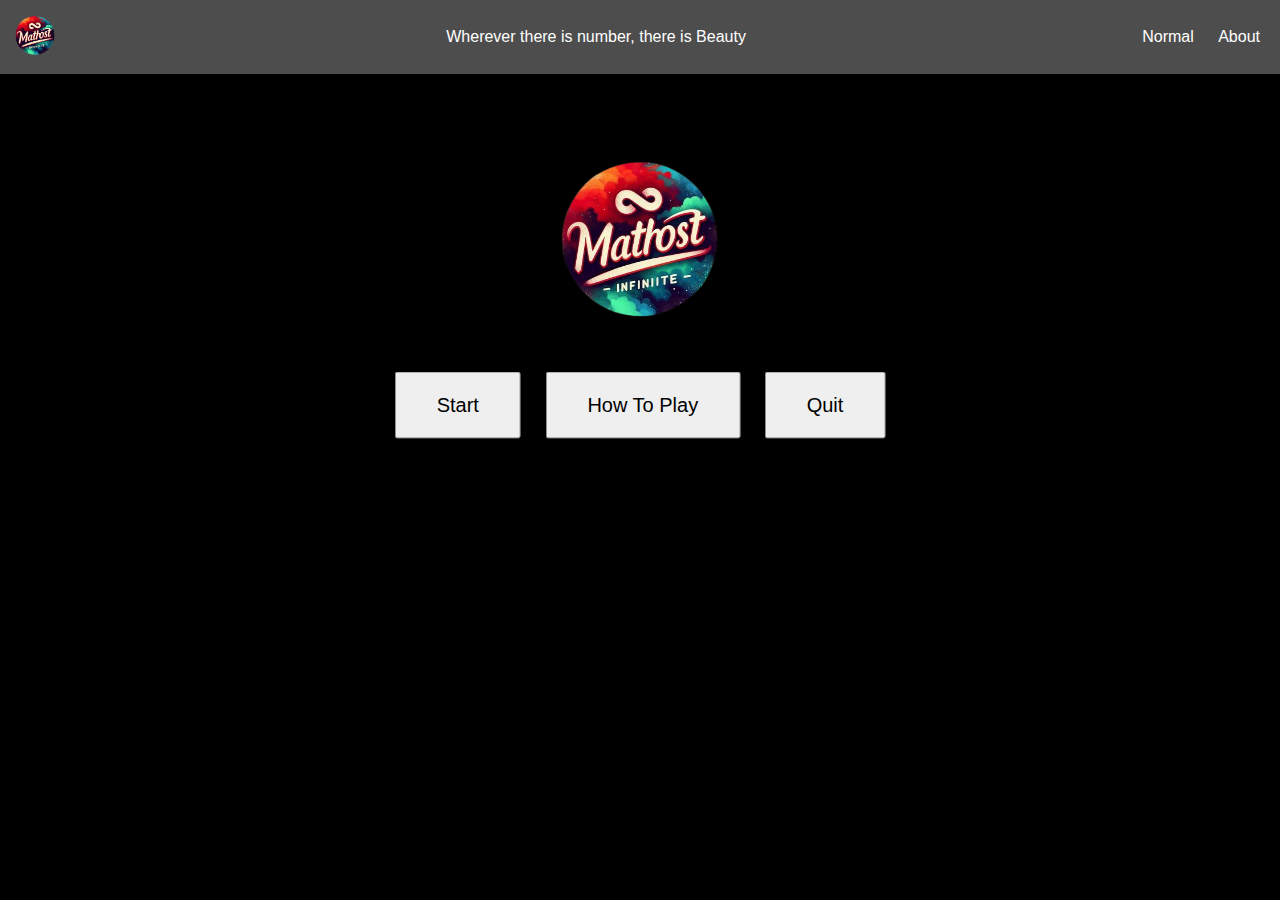
<file: index.html>
<!DOCTYPE html>
<html lang="en">
<head>
    <meta charset="UTF-8">
    <meta name="viewport" content="width=device-width, initial-scale=1.0">
    <title>Mathost Infinite</title>
    <link rel="icon" type="image/x-icon" href="./f3bb.png">
    <link rel="stylesheet" href="styles.css">
</head>
<body></body>
    <div class="background-overlay"></div>
    <nav class="navbar">
        <div class="logo">
            <img src="./f3bb.png" alt="Logo">
        </div>
        <div class="quotes">
            <p>Wherever there is number, there is Beauty</p>
        </div>
        <div class="nav-links">
            <a href="./normal.html">Normal</a>
            <a href="about.html">About</a>
        </div>
    </nav>

    <div class="center-content">
        <div class="image-container">
            <img src="./f3bb.png" alt="Image" class="center-image">
        </div>
        <div class="buttons">
            <button class="start-button" onclick="startFunction()">Start</button>
            <button class="rule-button" onclick="rulesFunction()">How To Play</button>
            <button class="exit-button" onclick="exitFunction()">Quit</button>
        </div>
    </div>
    <script>
        function startFunction() {
            window.location.href = 'game.html';
            
        }

        function rulesFunction() {
            window.location.href = 'HTP.html';
            
        }

        function exitFunction() {
            alert("Quit button clicked!");
        }
    </script>
</body>
</html>
</file>
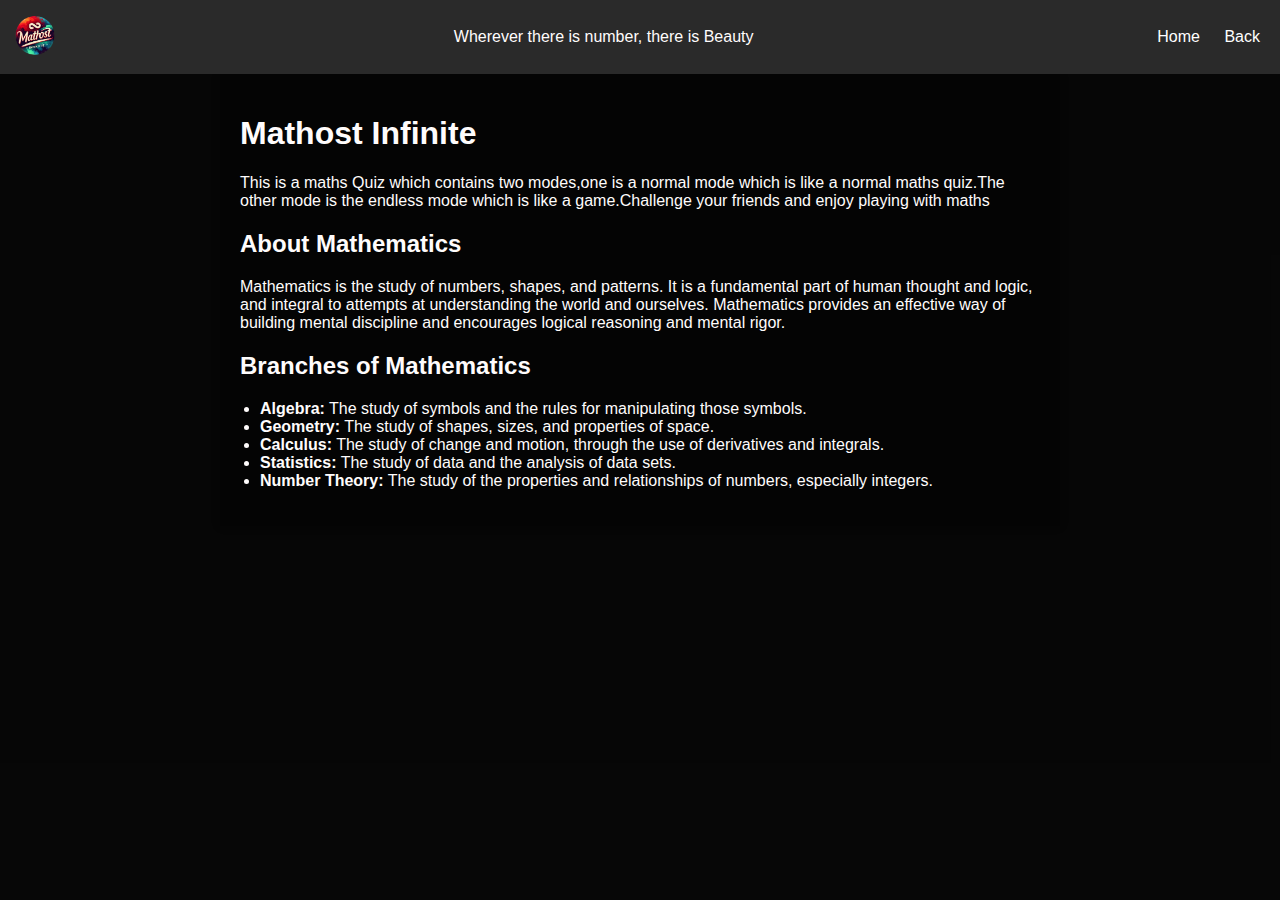
<file: about.html>
<!DOCTYPE html>
<html lang="en">
<head>
    <meta charset="UTF-8">
    <meta name="viewport" content="width=device-width, initial-scale=1.0">
    <title>About Mathematics</title>
    <link rel="icon" type="image/x-icon" href="./f3bb.png">
    <link rel="stylesheet" href="about.css">
</head>
<body>
   <div class="background-overlay"></div>
    <nav class="navbar">
        <div class="logo">
            <img src="./f3bb.png" alt="Logo">
        </div>
        <div class="quotes">
            <p>Wherever there is number, there is Beauty</p>
        </div>
        <div class="nav-links">
            <a href="./index.html">Home</a>
            <a href="./index.html">Back</a>
        </div>
    </nav>
    <div class="content">
        <h1>Mathost Infinite</h1>
        <p>This is a maths Quiz which contains two modes,one is a normal mode which is like a normal maths quiz.The other mode is the endless mode which is like a game.Challenge your friends and enjoy playing with maths</p>
        <h2>About Mathematics</h2>
        <p>Mathematics is the study of numbers, shapes, and patterns. It is a fundamental part of human thought and logic, and integral to attempts at understanding the world and ourselves. Mathematics provides an effective way of building mental discipline and encourages logical reasoning and mental rigor.</p>
        <h2>Branches of Mathematics</h2>
        <ul>
            <li><strong>Algebra:</strong> The study of symbols and the rules for manipulating those symbols.</li>
            <li><strong>Geometry:</strong> The study of shapes, sizes, and properties of space.</li>
            <li><strong>Calculus:</strong> The study of change and motion, through the use of derivatives and integrals.</li>
            <li><strong>Statistics:</strong> The study of data and the analysis of data sets.</li>
            <li><strong>Number Theory:</strong> The study of the properties and relationships of numbers, especially integers.</li>
        </ul>
    </div>
</body>
</html>
</file>
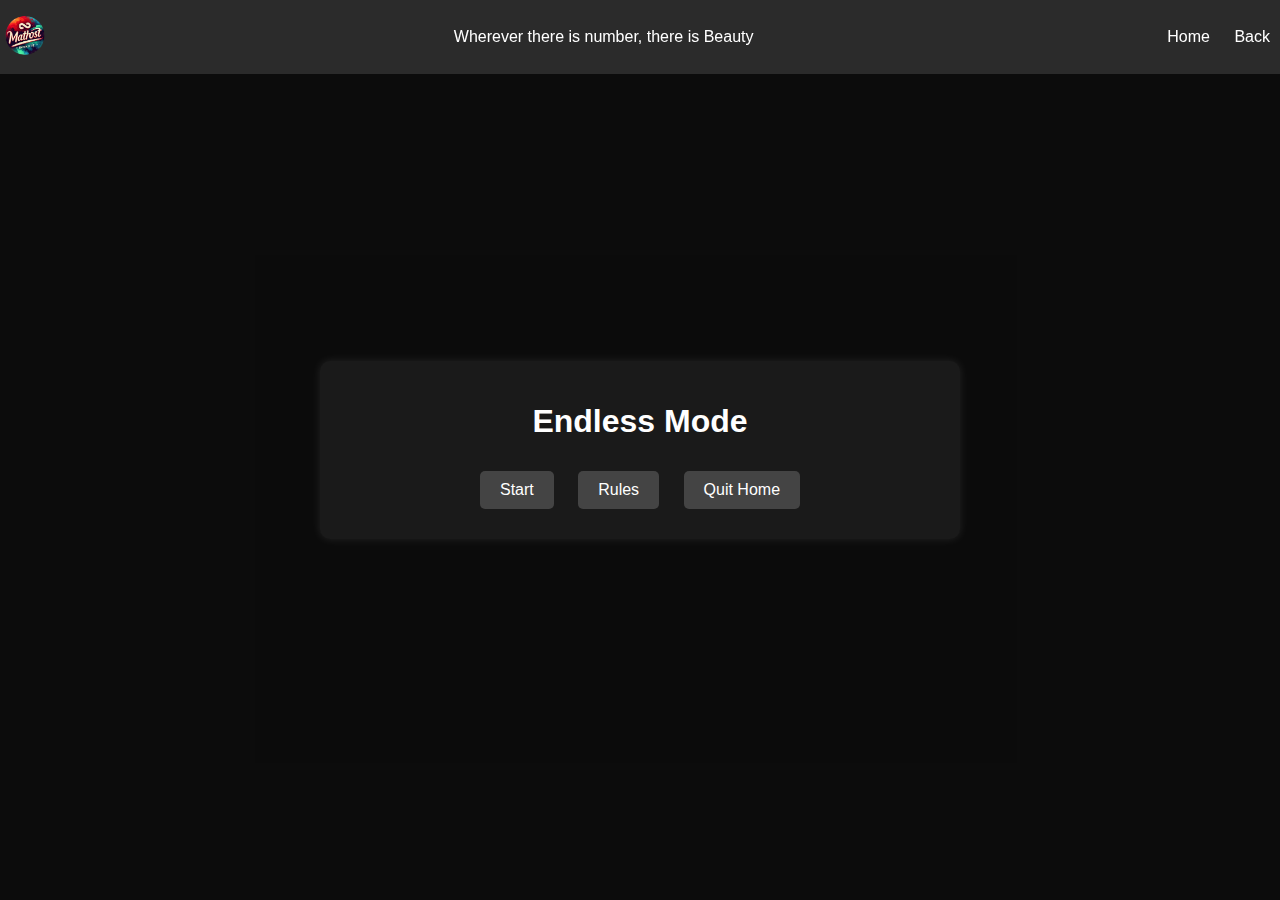
<file: game.html>
<!DOCTYPE html>
<html lang="en">
<head>
    <meta charset="UTF-8">
    <meta name="viewport" content="width=device-width, initial-scale=1.0">
    <title>Mathost Infinite Endless</title>
    <link rel="icon" type="image/x-icon" href="./f3bb.png">
    <link rel="stylesheet" href="gstyle.css">
</head>
<body>
<div class="background-overlay"></div>
 <nav class="navbar">
    <div class="logo">
            <img src="./f3bb.png" alt="Logo">
     </div>
     <div class="quotes">
           <p>Wherever there is number, there is Beauty</p>
    </div>
        <div class="nav-links">
        <a href="./index.html">Home</a>
            <a href="./game.html">Back</a>
        </div>
 </nav>
 <div id="container" class="container">
        <h1>Endless Mode</h1>
        <button id="startButton">Start</button>
        <button id="rulesButton">Rules</button>
        <button id="quitButton">Quit Home</button>
        <div id="quizContainer" class="hidden">
            <p id="question"></p>
            <input type="number" id="answerInput" />
            <button id="submitAnswer">Submit</button>
            <p id="timer"></p>
        </div>
        <div id="resultContainer" class="hidden">
            <p id="resultMessage"></p>
            <p id="score"></p>
            <button id="retryButton" onclick="startQuiz()">Retry</button>
            <button id="quitButton" onclick="goToStart()">Quit</button>
        </div>
    </div>
    <script src="gscript.js"></script>
</body>
</html>
</file>
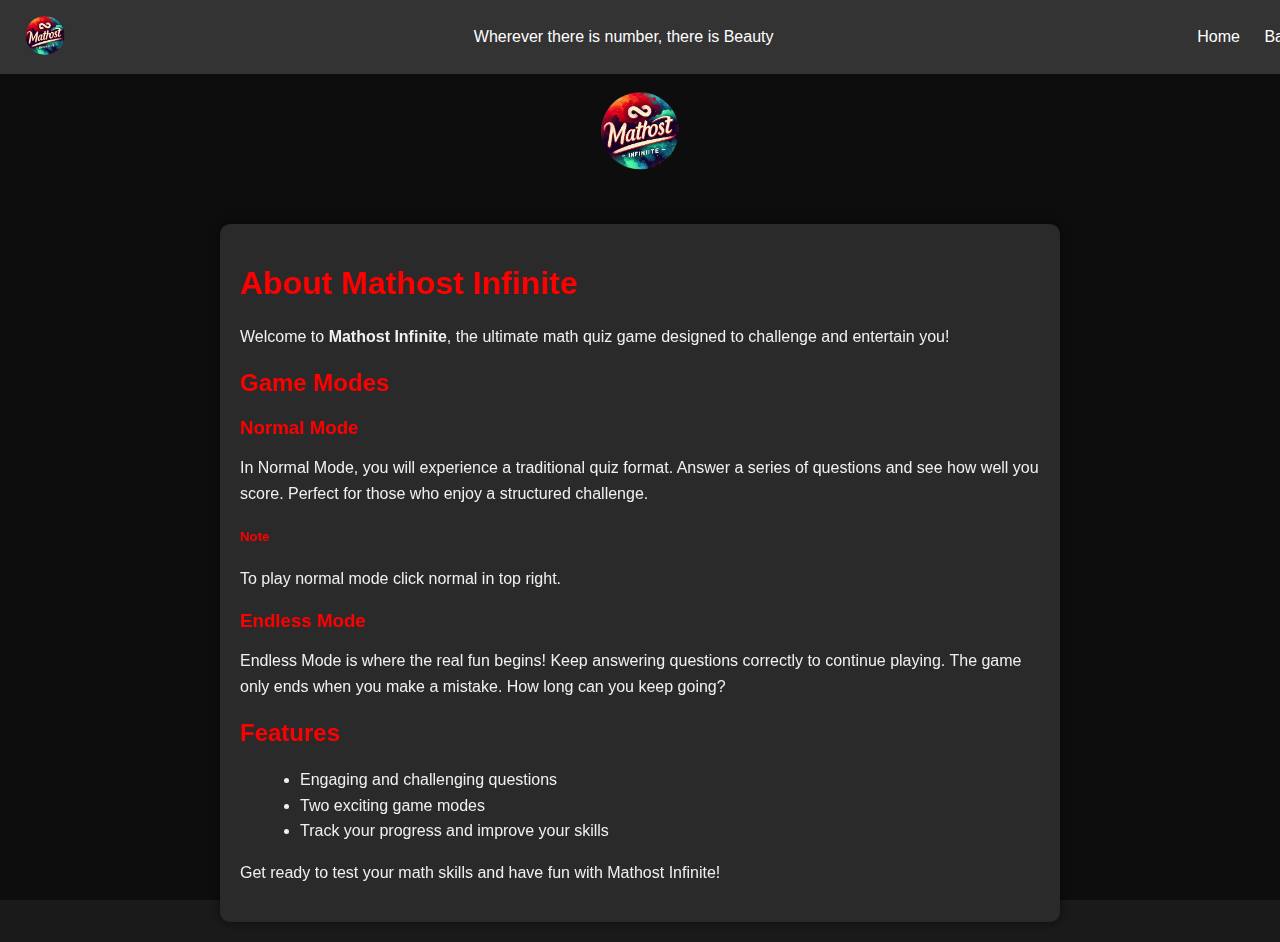
<file: HTP.html>
<!DOCTYPE html>
<html lang="en">
<head>
    <meta charset="UTF-8">
    <meta name="viewport" content="width=device-width, initial-scale=1.0">
    <title>About Mathost Infinite</title>
    <link rel="icon" type="image/x-icon" href="./f3bb.png">
    <link rel="stylesheet" href="HTP.css">
</head>
<body>
    <div class="background-overlay"></div>
    <nav class="navbar">
        <div class="logo">
            <img src="./f3bb.png" alt="Logo">
        </div>
        <div class="quotes">
            <p>Wherever there is number, there is Beauty</p>
        </div>
        <div class="nav-links">
            <a href="./index.html">Home</a>
            <a href="./index.html">Back</a>
        </div>
    </nav>

    <div class="image-header">
        <img src="./f3bb.png" alt="Mathost Infinite Logo">
    </div>
    <div class="about-container">
        <h1>About Mathost Infinite</h1>
        <p>Welcome to <strong>Mathost Infinite</strong>, the ultimate math quiz game designed to challenge and entertain you!</p>
        
        <h2>Game Modes</h2>
        <div class="game-modes">
            <h3>Normal Mode</h3>
            <p>In Normal Mode, you will experience a traditional quiz format. Answer a series of questions and see how well you score. Perfect for those who enjoy a structured challenge.</p>
            <h5>Note</h5>
            <p>To play normal mode click normal in top right.</p>
            <h3>Endless Mode</h3>
            <p>Endless Mode is where the real fun begins! Keep answering questions correctly to continue playing. The game only ends when you make a mistake. How long can you keep going?</p>
        </div>
        
        <h2>Features</h2>
        <ul>
            <li>Engaging and challenging questions</li>
            <li>Two exciting game modes</li>
            <li>Track your progress and improve your skills</li>
        </ul>
        
        <p>Get ready to test your math skills and have fun with Mathost Infinite!</p>
    </div>
</body>
</html>
</file>
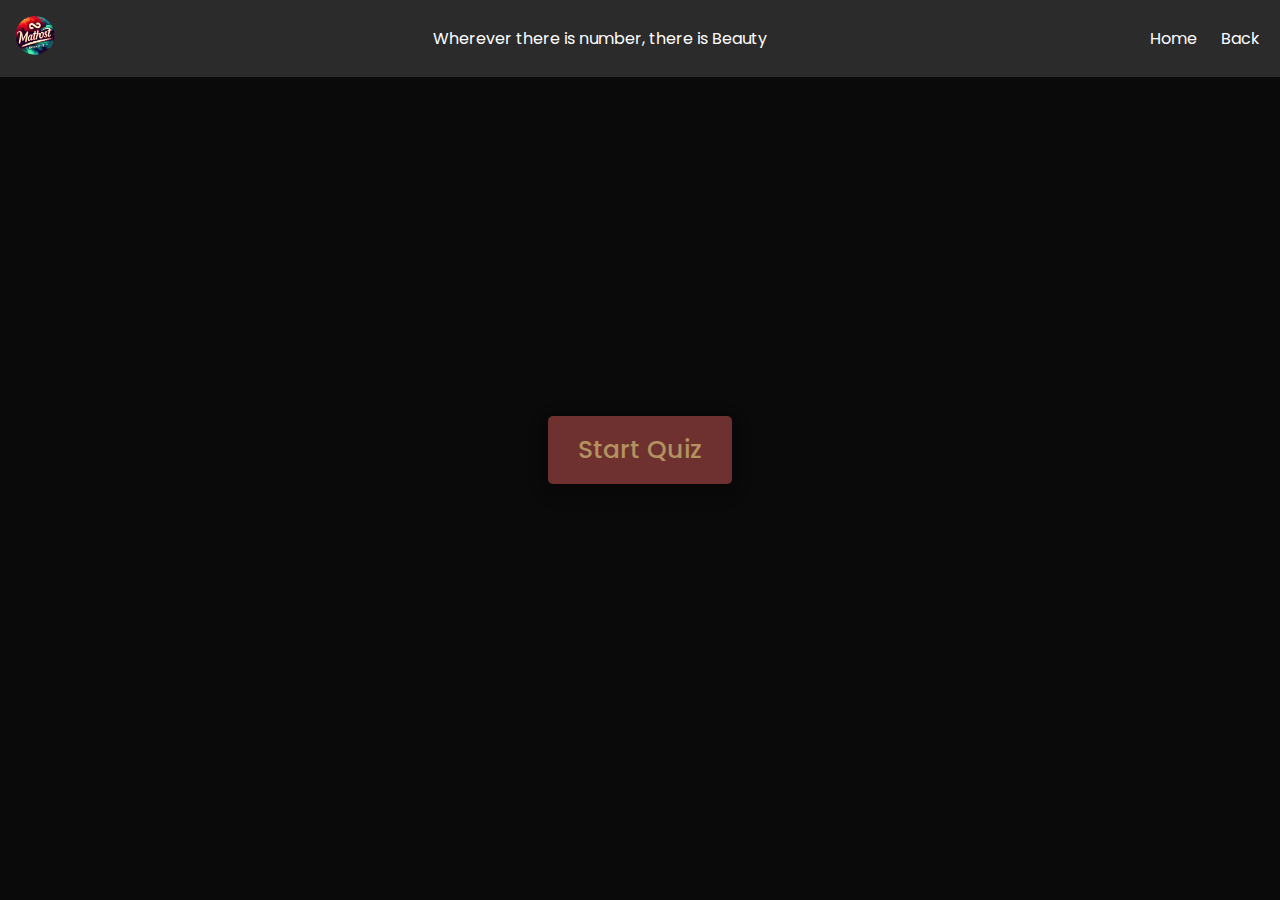
<file: normal.html>
<!DOCTYPE html>
<html lang="en">
<head>
    <meta charset="UTF-8">
    <meta name="viewport" content="width=device-width, initial-scale=1.0">
    <title>Mathost Infinite Normal</title>
    <link rel="icon" type="image/x-icon" href="./f3bb.png">
    <link rel="stylesheet" href="normal.css">
    <link rel="stylesheet" href="https://cdnjs.cloudflare.com/ajax/libs/font-awesome/5.15.3/css/all.min.css"/>
</head>
<body>
    <div class="background-overlay"></div>
    <nav class="navbar">
        <div class="logo">
            <img src="./f3bb.png" alt="Logo">
        </div>
        <div class="quotes">
            <p>Wherever there is number, there is Beauty</p>
        </div>
        <div class="nav-links">
            <a href="./index.html">Home</a>
            <a href="./normal.html">Back</a>
        </div>
    </nav>
    
    <div class="start_btn"><button>Start Quiz</button></div>

   
    <div class="info_box">
        <div class="info-title"><span>Some Rules of this Quiz</span></div>
        <div class="info-list">
            <div class="info">1. You will have only <span>10 seconds</span> per each question.</div>
            <div class="info">2. Once you select your answer, it can't be undone.</div>
            <div class="info">3. You can't select any option once time goes off.</div>
            <div class="info">4. You can't exit from the Quiz while you're playing.</div>
            <div class="info">5. You'll get points on the basis of your correct answers.</div>
        </div>
        <div class="buttons">
            <button class="quit">Exit Quiz</button>
            <button class="restart">Continue</button>
        </div>
    </div>

    <!-- Quiz Box -->
    <div class="quiz_box">
        <header>
            <div class="title">Maths Quiz</div>
            <div class="timer">
                <div class="time_left_txt">Time Left</div>
                <div class="timer_sec">10</div>
            </div>
            <div class="time_line"></div>
        </header>
        <section>
            <div class="que_text">
                
            </div>
            <div class="option_list">
                
            </div>
        </section>

        
        <footer>
            <div class="total_que">
               
            </div>
            <button class="next_btn">Next Que</button>
        </footer>
    </div>

    
    <div class="result_box">
        <div class="icon">
            <i class="fas fa-crown"></i>
        </div>
        <div class="complete_text">You've completed the Quiz!</div>
        <div class="score_text">
            
        </div>
        <div class="buttons">
            <button class="restart">Replay Quiz</button>
            <button class="quit">Quit Quiz</button>
        </div>
    </div>

    
    <script src="questions.js"></script>

   
    <script src="scriptn.js"></script>

</body>
</html>
</file>
<file: styles.css>
body {
    font-family: Arial, sans-serif;
    margin: 0;
    padding: 0;
    background-size: 100% 100%; /* Set the width and height to 100% */
    background-repeat: no-repeat;
    background-attachment: fixed;
    background-color: #000000; /* Fallback color for browsers that don't support background images */
    position: relative;
}


.background-overlay {
    position: absolute;
    top: 0;
    left: 0;
    width: 100%;
    height: 100%;
    background-color: rgba(255, 255, 255, 0.7); /* White overlay with 70% opacity */
}

.navbar {
    display: flex;
    justify-content: space-between;
    align-items: center;
    background-color: rgba(51, 51, 51, 0.8); /* Semi-transparent background */
    padding: 10px;
    position: relative;
    z-index: 1;
}

.logo img {
    height: 50px;
}

.quotes {
    flex-grow: 1;
    text-align: center;
    color: white;
}

.nav-links a {
    color: white;
    text-decoration: none;
    margin: 0 10px;
}

.nav-links a:hover {
    text-decoration: underline;
}

.content {
    padding: 20px;
    color: #333; /* Text color for better readability on light background */
    position: relative;
    z-index: 1;
}

.center-content {
    position: absolute;
    top: 50%;
    left: 50%;
    transform: translate(-50%, -50%);
    text-align: center;
    z-index: 1;
    padding-top: 40%;
}

.image-container {
    margin-bottom: 20px; /* Space between image and buttons */
}

.center-image {
    width: 200px; /* Set the desired width */
    height: auto; /* Maintain aspect ratio */
}


.buttons button {
    padding: 15px 30px; /* Increase padding for bigger buttons */
    margin: 10px;
    font-size: 18px; /* Increase font size */
    cursor: pointer;
    
}

.buttons .start-button {
    font-size: 20px; /* Larger font size for Start button */
    padding: 20px 40px; /* Larger padding for Start button */
}
.buttons .rule-button {
    font-size: 20px; /* Larger font size for Start button */
    padding: 20px 40px 20px 40px; /* Larger padding for Start button */
}
.buttons .exit-button {
    font-size: 20px; /* Larger font size for Start button */
    padding: 20px 40px; /* Larger padding for Start button */
}
</file>
<file: about.css>
body {
    font-family: Arial, sans-serif;
    margin: 0;
    padding: 0;
    background-color: #080808;
}
.content{
    font-family: Arial, sans-serif;
    margin: 0;
    padding: 0;
    background-size: 100% 100%; /* Set the width and height to 100% */
    background-repeat: no-repeat;
    background-attachment: fixed;
    background-color: #000000; /* Fallback color for browsers that don't support background images */
    position: relative;
}

.navbar {
    display: flex;
    justify-content: space-between;
    align-items: center;
    background-color: #333;
    padding: 10px;
}

.logo img {
    height: 50px;
}

.nav-links a {
    color: white;
    text-decoration: none;
    margin: 0 10px;
}

.nav-links a:hover {
    text-decoration: underline;
}

.content {
    padding: 20px;
    max-width: 800px;
    margin: auto;
    background-color: rgb(4, 4, 4);
    box-shadow: 0 0 10px rgba(0, 0, 0, 0.1);
}
.background-overlay {
    position: absolute;
    top: 0;
    left: 0;
    width: 100%;
    height: 100%;
    background-color: rgba(6, 6, 6, 0.7); /* White overlay with 70% opacity */
}

.navbar {
    display: flex;
    justify-content: space-between;
    align-items: center;
    background-color: rgba(51, 51, 51, 0.8); /* Semi-transparent background */
    padding: 10px;
    position: relative;
    z-index: 1;
}

.logo img {
    height: 50px;
}

.quotes {
    flex-grow: 1;
    text-align: center;
    color: white;
}

.nav-links a {
    color: white;
    text-decoration: none;
    margin: 0 10px;
}

.nav-links a:hover {
    text-decoration: underline;
}
h1, h2 {
    color: #fffcfc;
}

p, ul {
    color:#fffcfc;
}

ul {
    list-style-type: disc;
    padding-left: 20px;
}
</file>
<file: gstyle.css>
/* Set a dark background color for the entire page */
body {
    font-family: Arial, sans-serif;
    margin: 0;
    padding: 0;
    background-color: #1a1a1a; /* Dark gray background */
    color: #ffffff;
    display: flex;
    flex-direction: column;
    align-items: center;
    justify-content: center; /* Center content vertically */
    height: 100vh; /* Full viewport height */
}

/*nav bar */
.background-overlay {
    position: absolute;
    top: 0;
    left: 0;
    width: 100%;
    height: 100%;
    background-color: rgba(6, 6, 6, 0.7); /* White overlay with 70% opacity */
}

.navbar {
    display: flex;
    justify-content: space-between;
    align-items: center;
    background-color: rgba(51, 51, 51, 0.8); /* Semi-transparent background */
    padding: 10px;
    width: 100%;
    position: fixed;
    top: 0;
    z-index: 1;
}

.logo img {
    height: 50px;
}

.quotes {
    flex-grow: 1;
    text-align: center;
    color: white;
}

.nav-links a {
    color: white;
    text-decoration: none;
    margin: 0 10px;
}

.nav-links a:hover {
    text-decoration: underline;
}

/* Style the container for the quiz */
.container {
    text-align: center;
    background:  #1a1a1a; /* Slightly lighter gray background */
    padding: 20px;
    position: relative;
    border-radius: 10px;
    box-shadow: 0 0 10px rgba(255, 255, 255, 0.1); /* A subtle shadow effect */
    width: 80%;
    max-width: 600px;
    margin: 80px auto; /* Center horizontally and add margin to push the container below the navbar */
}

/* Hide elements initially */
.hidden {
    display: none;
}

/* Style buttons */
button {
    margin: 10px;
    padding: 10px 20px;
    font-size: 16px;
    background-color: #444; /* Darker gray button background */
    color: #ffffff; /* White text on buttons */
    border: none;
    border-radius: 5px;
    cursor: pointer;
}

/* Timer text color */
#timer {
    font-size: 20px;
    color: #ff5555; /* Red timer text */
}
.h1{
    color: aquamarine;
}
</file>
<file: HTP.css>
/* styles.css */

body {
    font-family: Arial, sans-serif;
    background-color: #1a1a1a;
    color: #f0f0f0;
    margin: 0;
    padding: 0;
    display: flex;
    flex-direction: column;
    align-items: center;
}

.background-overlay {
    position: fixed;
    top: 0;
    left: 0;
    width: 100%;
    height: 100%;
    background: rgba(0, 0, 0, 0.5);
    z-index: -1;
}

.navbar {
    width: 100%;
    background-color: #333;
    display: flex;
    justify-content: space-between;
    align-items: center;
    padding: 10px 20px;
    position: fixed;
    top: 0;
    left: 0;
    z-index: 1000;
}

.logo img {
    max-width: 50px;
    height: auto;
}

.quotes p {
    color: #ffffff;
    margin: 0;
}

.nav-links a {
    color: #ffffff;
    text-decoration: none;
    margin-left: 20px;
}

.nav-links a:hover {
    text-decoration: underline;
}

.image-header {
    margin-top: 80px; /* Adjust based on navbar height */
    margin-bottom: 20px;
    text-align: center;
}

.image-header img {
    max-width: 100px;
    height: auto;
}

.about-container {
    max-width: 800px;
    padding: 20px;
    background-color: #2a2a2a;
    border-radius: 10px;
    box-shadow: 0 0 10px rgba(0, 0, 0, 0.5);
    text-align: left;
    margin: 20px;
}

h1, h2, h3,h5 {
    color: #ff0000;
}

p, ul {
    line-height: 1.6;
}

ul {
    list-style-type: disc;
    margin-left: 20px;
    text-align: left; /* Align list items to the left */
}

.game-modes {
    margin-top: 20px;
}

.game-modes h3 {
    margin-bottom: 10px;
}
</file>
<file: normal.css>
/* importing google fonts */
@import url('https://fonts.googleapis.com/css2?family=Poppins:wght@200;300;400;500;600;700&display=swap');
*{
    margin: 0;
    padding: 0;
    box-sizing: border-box;
    font-family: 'Poppins', sans-serif;
}

body{
    background: #0e0e0e;
}

::selection{
    color: #fff;
    background: #ff0000;
}
.background-overlay {
    position: absolute;
    top: 0;
    left: 0;
    width: 100%;
    height: 100%;
    background-color: rgba(8, 8, 8, 0.7); /* White overlay with 70% opacity */
}

.navbar {
    display: flex;
    justify-content: space-between;
    align-items: center;
    background-color: rgba(51, 51, 51, 0.8); /* Semi-transparent background */
    padding: 10px;
    position: relative;
    z-index: 1;
}

.logo img {
    height: 50px;
}

.quotes {
    flex-grow: 1;
    text-align: center;
    color: white;
}

.nav-links a {
    color: white;
    text-decoration: none;
    margin: 0 10px;
}

.nav-links a:hover {
    text-decoration: underline;
}
.start_btn,
.info_box,
.quiz_box,
.result_box{
    position: absolute;
    top: 50%;
    left: 50%;
    transform: translate(-50%, -50%);
    box-shadow: 0 4px 8px 0 rgba(0, 0, 0, 0.2), 
                0 6px 20px 0 rgba(0, 0, 0, 0.19);
}

.info_box.activeInfo,
.quiz_box.activeQuiz,
.result_box.activeResult{
    opacity: 1;
    z-index: 5;
    pointer-events: auto;
    transform: translate(-50%, -50%) scale(1);
}

.start_btn button{
    font-size: 25px;
    font-weight: 500;
    color: #b2935f;
    padding: 15px 30px;
    outline: none;
    border: none;
    border-radius: 5px;
    background: #6f3030;
    cursor: pointer;
}

.info_box{
    width: 540px;
    background: #fff;
    border-radius: 5px;
    transform: translate(-50%, -50%) scale(0.9);
    opacity: 0;
    pointer-events: none;
    transition: all 0.3s ease;
}

.info_box .info-title{
    height: 60px;
    width: 100%;
    border-bottom: 1px solid lightgrey;
    display: flex;
    align-items: center;
    padding: 0 30px;
    border-radius: 5px 5px 0 0;
    font-size: 20px;
    font-weight: 600;
}

.info_box .info-list{
    padding: 15px 30px;
}

.info_box .info-list .info{
    margin: 5px 0;
    font-size: 17px;
}

.info_box .info-list .info span{
    font-weight: 600;
    color:#ff0000;
}
.info_box .buttons{
    height: 60px;
    display: flex;
    align-items: center;
    justify-content: flex-end;
    padding: 0 30px;
    border-top: 1px solid lightgrey;
}

.info_box .buttons button{
    margin: 0 5px;
    height: 40px;
    width: 100px;
    font-size: 16px;
    font-weight: 500;
    cursor: pointer;
    border: none;
    outline: none;
    border-radius: 5px;
    border: 1px solid #004085;
    transition: all 0.3s ease;
}

.quiz_box{
    width: 550px;
    background: #fff;
    border-radius: 5px;
    transform: translate(-50%, -50%) scale(0.9);
    opacity: 0;
    pointer-events: none;
    transition: all 0.3s ease;
}

.quiz_box header{
    position: relative;
    z-index: 2;
    height: 70px;
    padding: 0 30px;
    background: #fff;
    border-radius: 5px 5px 0 0;
    display: flex;
    align-items: center;
    justify-content: space-between;
    box-shadow: 0px 3px 5px 1px rgba(0,0,0,0.1);
}

.quiz_box header .title{
    font-size: 20px;
    font-weight: 600;
}

.quiz_box header .timer{
    color: #004085;
    background: #cce5ff;
    border: 1px solid #b8daff;
    height: 45px;
    padding: 0 8px;
    border-radius: 5px;
    display: flex;
    align-items: center;
    justify-content: space-between;
    width: 145px;
}

.quiz_box header .timer .time_left_txt{
    font-weight: 400;
    font-size: 17px;
    user-select: none;
}

.quiz_box header .timer .timer_sec{
    font-size: 18px;
    font-weight: 500;
    height: 30px;
    width: 45px;
    color: #fff;
    border-radius: 5px;
    line-height: 30px;
    text-align: center;
    background: #343a40;
    border: 1px solid #343a40;
    user-select: none;
}

.quiz_box header .time_line{
    position: absolute;
    bottom: 0px;
    left: 0px;
    height: 3px;
    background: #ff0000;
}

section{
    padding: 25px 30px 20px 30px;
    background: #fff;
}

section .que_text{
    font-size: 25px;
    font-weight: 600;
}

section .option_list{
    padding: 20px 0px;
    display: block;   
}

section .option_list .option{
    background: aliceblue;
    border: 1px solid #84c5fe;
    border-radius: 5px;
    padding: 8px 15px;
    font-size: 17px;
    margin-bottom: 15px;
    cursor: pointer;
    transition: all 0.3s ease;
    display: flex;
    align-items: center;
    justify-content: space-between;
}

section .option_list .option:last-child{
    margin-bottom: 0px;
}

section .option_list .option:hover{
    color: #004085;
    background: #cce5ff;
    border: 1px solid #b8daff;
}

section .option_list .option.correct{
    color: #155724;
    background: #d4edda;
    border: 1px solid #c3e6cb;
}

section .option_list .option.incorrect{
    color: #721c24;
    background: #f8d7da;
    border: 1px solid #f5c6cb;
}

section .option_list .option.disabled{
    pointer-events: none;
}

section .option_list .option .icon{
    height: 26px;
    width: 26px;
    border: 2px solid transparent;
    border-radius: 50%;
    text-align: center;
    font-size: 13px;
    pointer-events: none;
    transition: all 0.3s ease;
    line-height: 24px;
}
.option_list .option .icon.tick{
    color: #23903c;
    border-color: #23903c;
    background: #d4edda;
}

.option_list .option .icon.cross{
    color: #a42834;
    background: #f8d7da;
    border-color: #a42834;
}

footer{
    height: 60px;
    padding: 0 30px;
    display: flex;
    align-items: center;
    justify-content: space-between;
    border-top: 1px solid lightgrey;
}

footer .total_que span{
    display: flex;
    user-select: none;
}

footer .total_que span p{
    font-weight: 500;
    padding: 0 5px;
}

footer .total_que span p:first-child{
    padding-left: 0px;
}

footer button{
    height: 40px;
    padding: 0 13px;
    font-size: 18px;
    font-weight: 400;
    cursor: pointer;
    border: none;
    outline: none;
    color: #fff;
    border-radius: 5px;
    background: #007bff;
    border: 1px solid #007bff;
    line-height: 10px;
    opacity: 0;
    pointer-events: none;
    transform: scale(0.95);
    transition: all 0.3s ease;
}

footer button:hover{
    background: #0263ca;
}

footer button.show{
    opacity: 1;
    pointer-events: auto;
    transform: scale(1);
}

.result_box{
    background: #fff;
    border-radius: 5px;
    display: flex;
    padding: 25px 30px;
    width: 450px;
    align-items: center;
    flex-direction: column;
    justify-content: center;
    transform: translate(-50%, -50%) scale(0.9);
    opacity: 0;
    pointer-events: none;
    transition: all 0.3s ease;
}

.result_box .icon{
    font-size: 100px;
    color: #cd0606;
    margin-bottom: 10px;
}

.result_box .complete_text{
    font-size: 20px;
    font-weight: 500;
}

.result_box .score_text span{
    display: flex;
    margin: 10px 0;
    font-size: 18px;
    font-weight: 500;
}

.result_box .score_text span p{
    padding: 0 4px;
    font-weight: 600;
}

.result_box .buttons{
    display: flex;
    margin: 20px 0;
}

.result_box .buttons button{
    margin: 0 10px;
    height: 45px;
    padding: 0 20px;
    font-size: 18px;
    font-weight: 500;
    cursor: pointer;
    border: none;
    outline: none;
    border-radius: 5px;
    border: 1px solid #007bff;
    transition: all 0.3s ease;
}

.buttons button.restart{
    color: #fff;
    background: #007bff;
}

.buttons button.restart:hover{
    background: #0263ca;
}

.buttons button.quit{
    color: #007bff;
    background: #fff;
}

.buttons button.quit:hover{
    color: #fff;
    background: #007bff;
}
</file>
